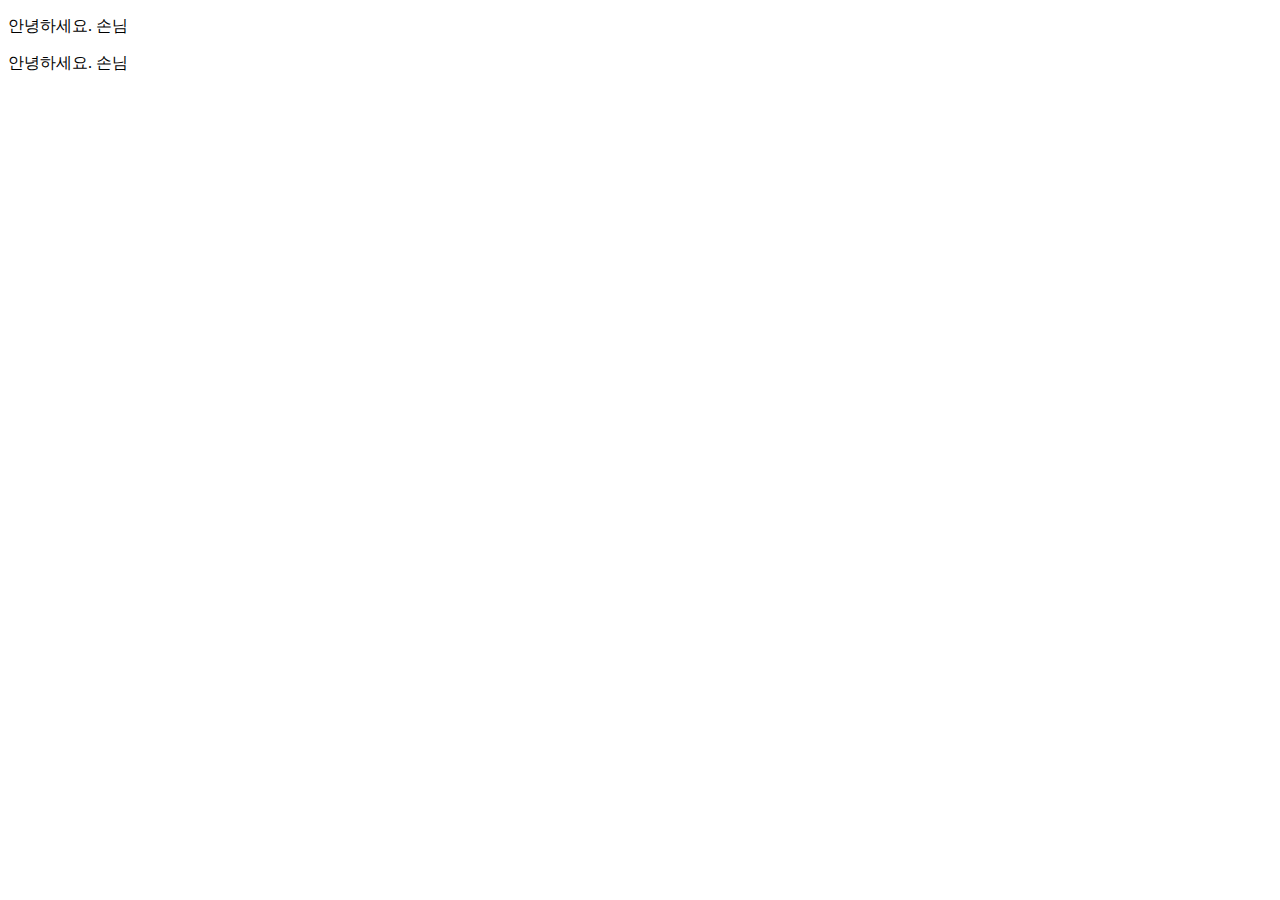
<file: src/main/resources/templates/hello.html>
<!DOCTYPE html>
<html xmlns:th="http://www.thymeleaf.org">

<head>
    <meta http-equiv="Content-Type" content="text/html" charset="UTF-8">
    <title>Hello</title>
</head>
<body>
<p th:text="'안녕하세요 ' +${data}">안녕하세요. 손님</p>
<p th:text="|안녕하세요 ${data}|">안녕하세요. 손님</p>

</body>
</html>
</file>
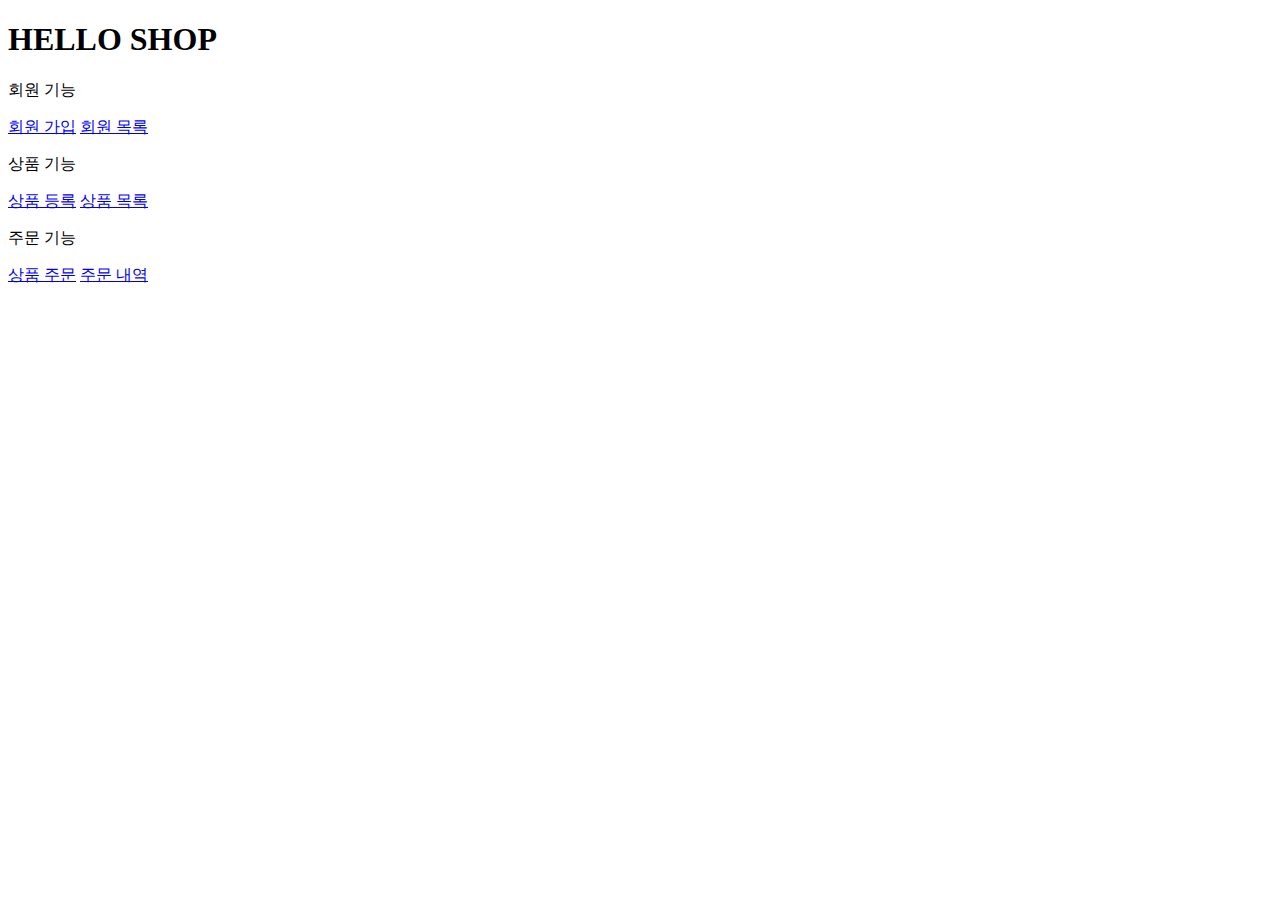
<file: src/main/resources/templates/home.html>
<!DOCTYPE HTML>
<html xmlns:th="http://www.thymeleaf.org">
<head th:replace="fragments/header :: header">
    <title>Hello</title>
    <meta http-equiv="Content-Type" content="text/html; charset=UTF-8" />
</head>
<body>
<div class="container">
    <div th:replace="fragments/bodyHeader :: bodyHeader" />
    <div class="jumbotron">
        <h1>HELLO SHOP</h1>
        <p class="lead">회원 기능</p>
        <p>
            <a class="btn btn-lg btn-secondary" href="/members/new">회원 가입</a>
            <a class="btn btn-lg btn-secondary" href="/members">회원 목록</a>
        </p>
        <p class="lead">상품 기능</p>
        <p>
            <a class="btn btn-lg btn-dark" href="/items/new">상품 등록</a>
            <a class="btn btn-lg btn-dark" href="/items">상품 목록</a>
        </p>
        <p class="lead">주문 기능</p>
        <p>
            <a class="btn btn-lg btn-info" href="/order">상품 주문</a>
            <a class="btn btn-lg btn-info" href="/orders">주문 내역</a>
        </p>
    </div>
    <div th:replace="fragments/footer :: footer" />
</div> <!-- /container -->
</body>
</html>
</file>
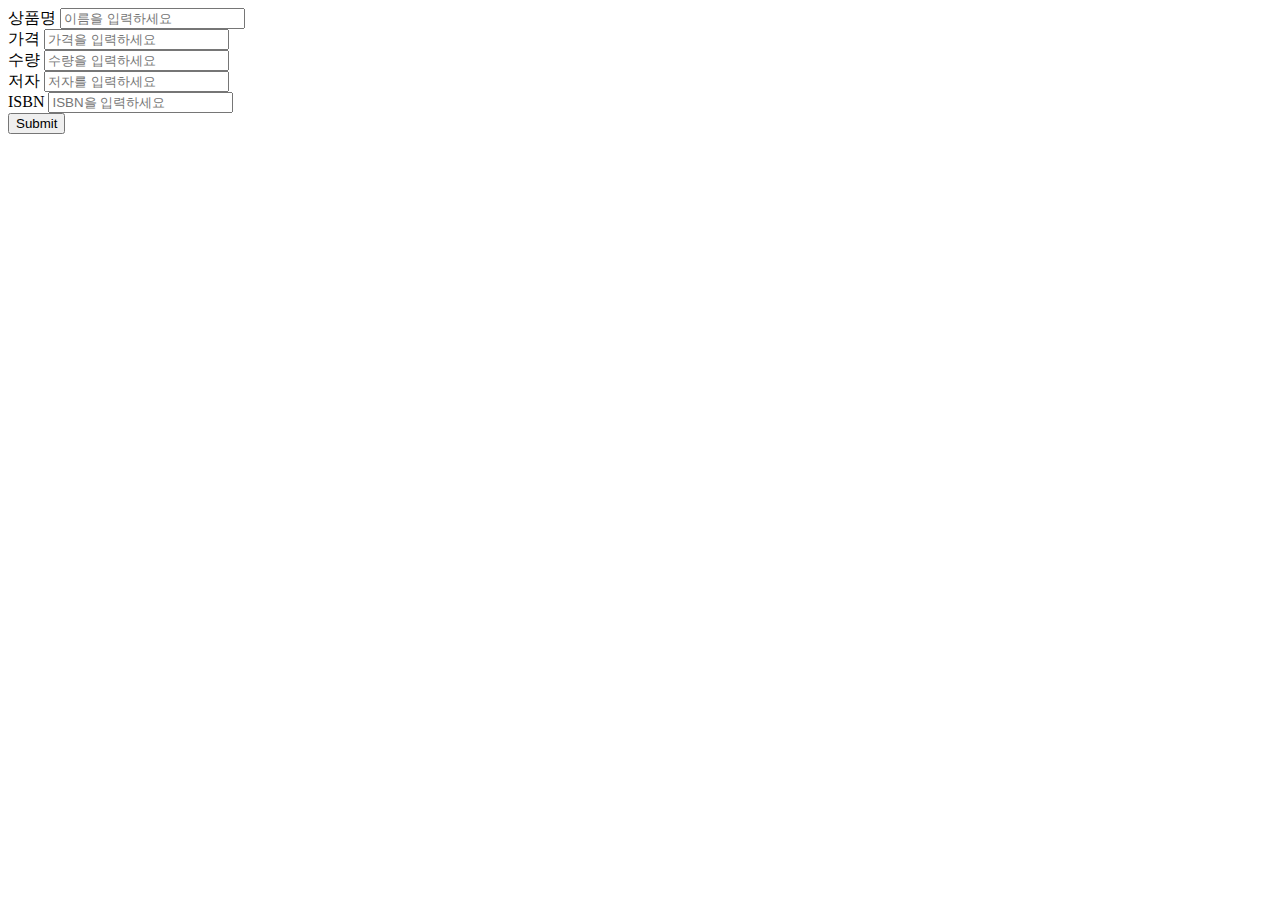
<file: src/main/resources/templates/item/createItemForm.html>
<!DOCTYPE HTML>
<html xmlns:th="http://www.thymeleaf.org">
<head th:replace="fragments/header :: header" />
<body>
<div class="container">
  <div th:replace="fragments/bodyHeader :: bodyHeader"/>
  <form th:action="@{/items/new}" th:object="${form}" method="post">
    <div class="form-group">
      <label th:for="name">상품명</label>
      <input type="text" th:field="*{name}" class="form-control"
             placeholder="이름을 입력하세요">
    </div>
    <div class="form-group">
      <label th:for="price">가격</label>
      <input type="number" th:field="*{price}" class="form-control"
             placeholder="가격을 입력하세요">
    </div>
    <div class="form-group">
      <label th:for="stockQuantity">수량</label>
      <input type="number" th:field="*{stockQuantity}" class="form-control" placeholder="수량을 입력하세요">
    </div>
    <div class="form-group">
      <label th:for="author">저자</label>
      <input type="text" th:field="*{author}" class="form-control"
             placeholder="저자를 입력하세요">
    </div>
    <div class="form-group">
      <label th:for="isbn">ISBN</label>
      <input type="text" th:field="*{isbn}" class="form-control"
             placeholder="ISBN을 입력하세요">
    </div>
    <button type="submit" class="btn btn-primary">Submit</button>
  </form>
  <br/>
  <div th:replace="fragments/footer :: footer" />
</div> <!-- /container -->
</body>
</html>
</file>
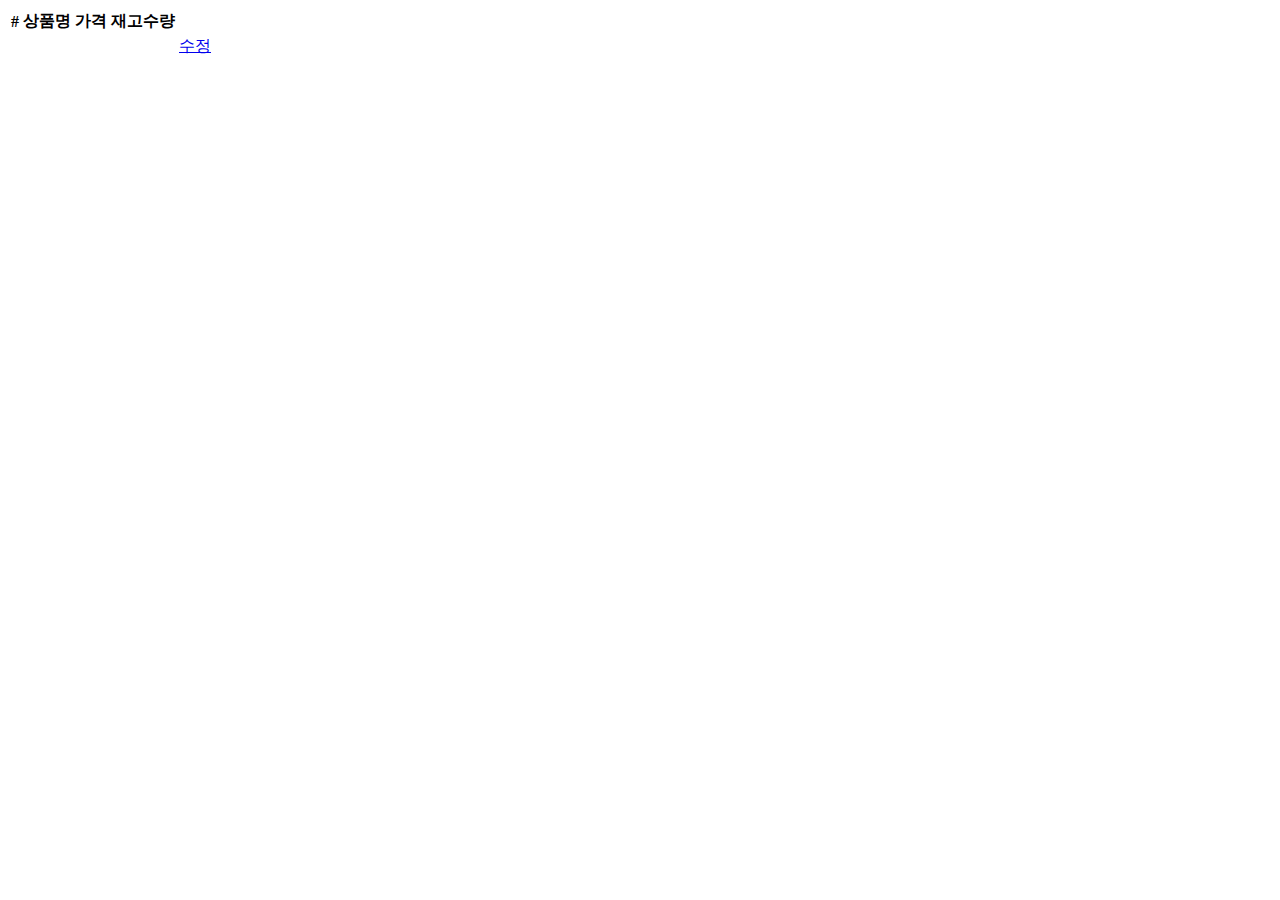
<file: src/main/resources/templates/item/itemList.html>
<!DOCTYPE HTML>
<html xmlns:th="http://www.thymeleaf.org">
<head th:replace="fragments/header :: header" />
<body>
<div class="container">
  <div th:replace="fragments/bodyHeader :: bodyHeader"/>
  <div>
    <table class="table table-striped">
      <thead>
      <tr>
        <th>#</th>
        <th>상품명</th>
        <th>가격</th>
        <th>재고수량</th>
        <th></th>
      </tr>
      </thead>
      <tbody>
      <tr th:each="item : ${items}">
        <td th:text="${item.id}"></td>
        <td th:text="${item.name}"></td>
        <td th:text="${item.price}"></td>
        <td th:text="${item.stockQuantity}"></td>
        <td>
          <a href="#" th:href="@{/items/{id}/edit (id=${item.id})}"
             class="btn btn-primary" role="button">수정</a>
        </td>
      </tr>
      </tbody>
    </table>
  </div>
  <div th:replace="fragments/footer :: footer"/>
</div> <!-- /container -->
</body>
</html>
</file>
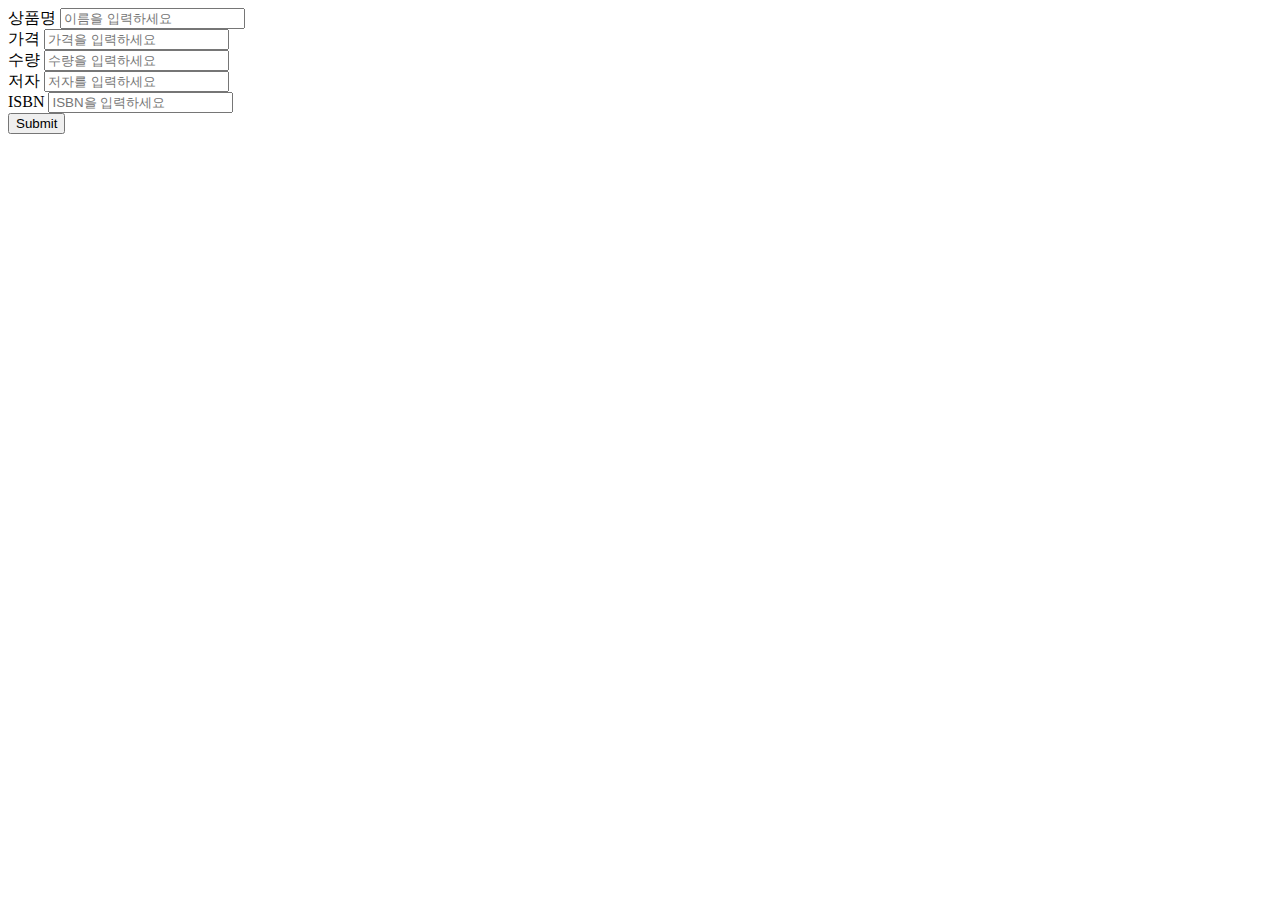
<file: src/main/resources/templates/item/updateItemForm.html>
<!DOCTYPE HTML>
<html xmlns:th="http://www.thymeleaf.org">
<head th:replace="fragments/header :: header" />
<body>
<div class="container">
  <div th:replace="fragments/bodyHeader :: bodyHeader"/>
  <form th:object="${form}" method="post">
    <!-- id -->
    <input type="hidden" th:field="*{id}" />
    <div class="form-group">
      <label th:for="name">상품명</label>
      <input type="text" th:field="*{name}" class="form-control"
             placeholder="이름을 입력하세요" />
    </div>
    <div class="form-group">
      <label th:for="price">가격</label>
      <input type="number" th:field="*{price}" class="form-control"
             placeholder="가격을 입력하세요" />
    </div>
    <div class="form-group">
      <label th:for="stockQuantity">수량</label>
      <input type="number" th:field="*{stockQuantity}" class="form-control" placeholder="수량을 입력하세요" />
    </div>
    <div class="form-group">
      <label th:for="author">저자</label>
      <input type="text" th:field="*{author}" class="form-control"
             placeholder="저자를 입력하세요" />
    </div>
    <div class="form-group">
      <label th:for="isbn">ISBN</label>
      <input type="text" th:field="*{isbn}" class="form-control"
             placeholder="ISBN을 입력하세요" />
    </div>
    <button type="submit" class="btn btn-primary">Submit</button>
  </form>
  <div th:replace="fragments/footer :: footer" />
</div> <!-- /container -->
</body>
</html>
</file>
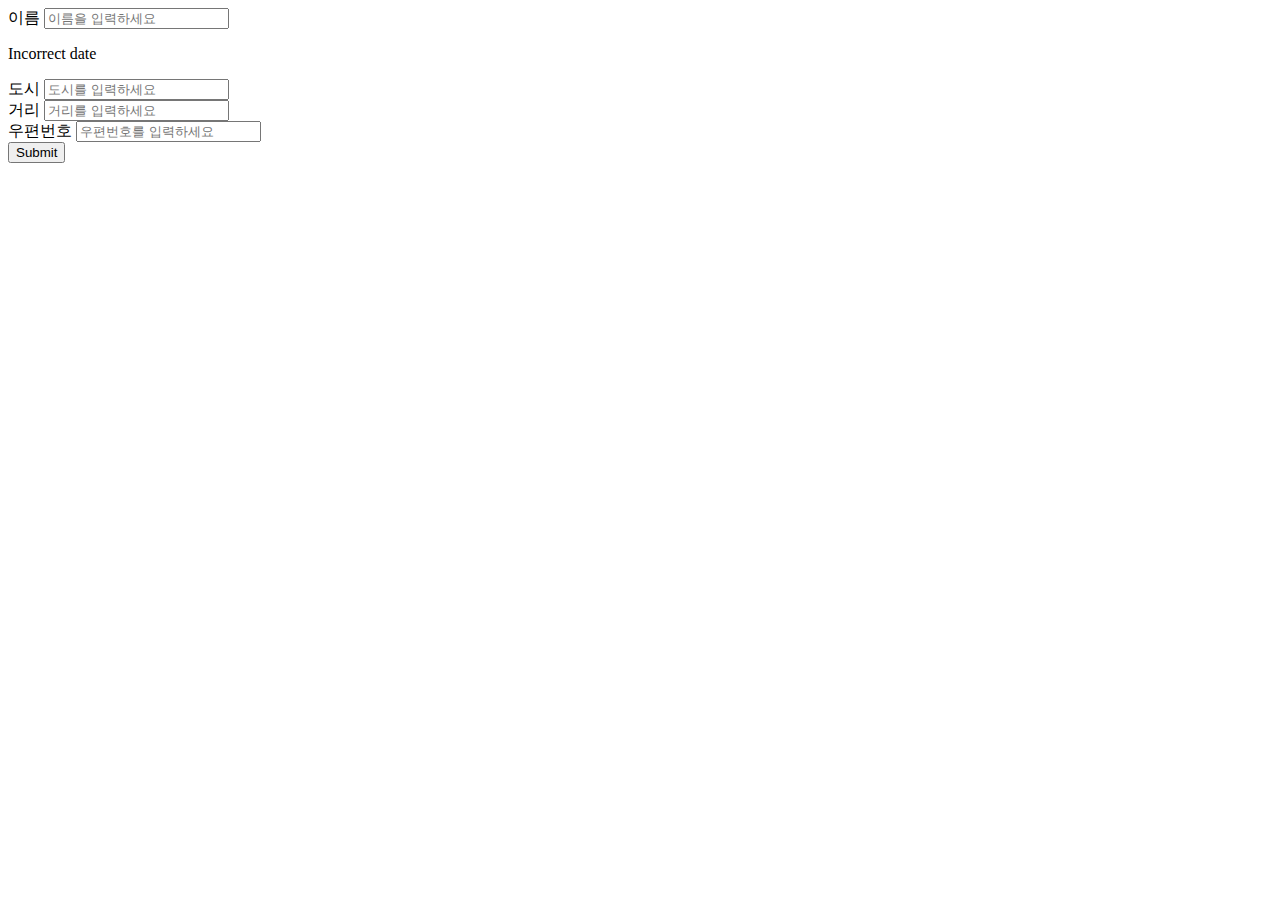
<file: src/main/resources/templates/members/createMemberForm.html>
<!DOCTYPE HTML>
<html xmlns:th="http://www.thymeleaf.org">
<head th:replace="fragments/header :: header" />
<style>
 .fieldError {
 border-color: #bd2130;
 }
</style>
<body>
<div class="container">
    <div th:replace="fragments/bodyHeader :: bodyHeader"/>

    <form role="form" action="/members/new" th:object="${memberForm}"
          method="post">
        <div class="form-group">
            <label th:for="name">이름</label>
            <input type="text" th:field="*{name}" class="form-control"
                   placeholder="이름을 입력하세요"
                   th:class="${#fields.hasErrors('name')}? 'form-control
                   fieldError' : 'form-control'">
            <p th:if="${#fields.hasErrors('name')}"
               th:errors="*{name}">Incorrect date</p>
        </div>
        <div class="form-group">
            <label th:for="city">도시</label>
            <input type="text" th:field="*{city}" class="form-control"
                   placeholder="도시를 입력하세요">
        </div>
        <div class="form-group">
            <label th:for="street">거리</label>
            <input type="text" th:field="*{street}" class="form-control"
                   placeholder="거리를 입력하세요">
        </div>
        <div class="form-group">
            <label th:for="zipcode">우편번호</label>
            <input type="text" th:field="*{zipcode}" class="form-control"
                   placeholder="우편번호를 입력하세요">
        </div>
        <button type="submit" class="btn btn-primary">Submit</button>
    </form>

    <br/>
    <div th:replace="fragments/footer :: footer" />
</div> <!-- /container -->
</body>
</html>
</file>
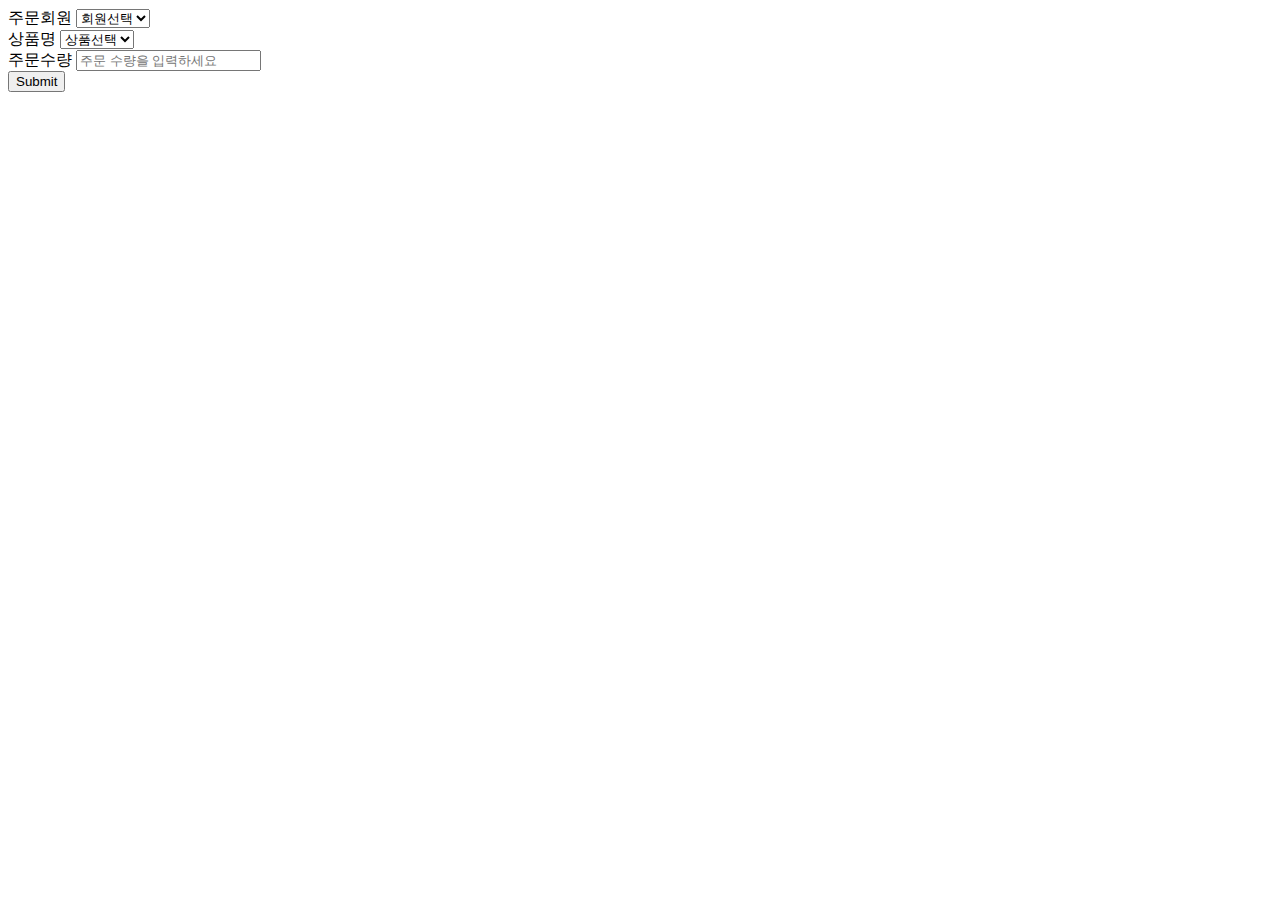
<file: src/main/resources/templates/order/orderForm.html>
<!DOCTYPE HTML>
<html xmlns:th="http://www.thymeleaf.org">
<head th:replace="fragments/header :: header" />
<body>
<div class="container">
  <div th:replace="fragments/bodyHeader :: bodyHeader"/>

  <form role="form" action="/order" method="post">
    <div class="form-group">
      <label for="member">주문회원</label>
      <select name="memberId" id="member" class="form-control">
        <option value="">회원선택</option>
        <option th:each="member : ${members}"
                th:value="${member.id}"
                th:text="${member.name}" />
      </select>
    </div>
    <div class="form-group">
      <label for="item">상품명</label>
      <select name="itemId" id="item" class="form-control">
        <option value="">상품선택</option>
        <option th:each="item : ${items}"
                th:value="${item.id}"
                th:text="${item.name}" />
      </select>
    </div>
    <div class="form-group">
      <label for="count">주문수량</label>
      <input type="number" name="count" class="form-control" id="count"
             placeholder="주문 수량을 입력하세요">
    </div>
    <button type="submit" class="btn btn-primary">Submit</button>
  </form>
  <br/>
  <div th:replace="fragments/footer :: footer" />
</div> <!-- /container -->
</body>
</html>
</file>
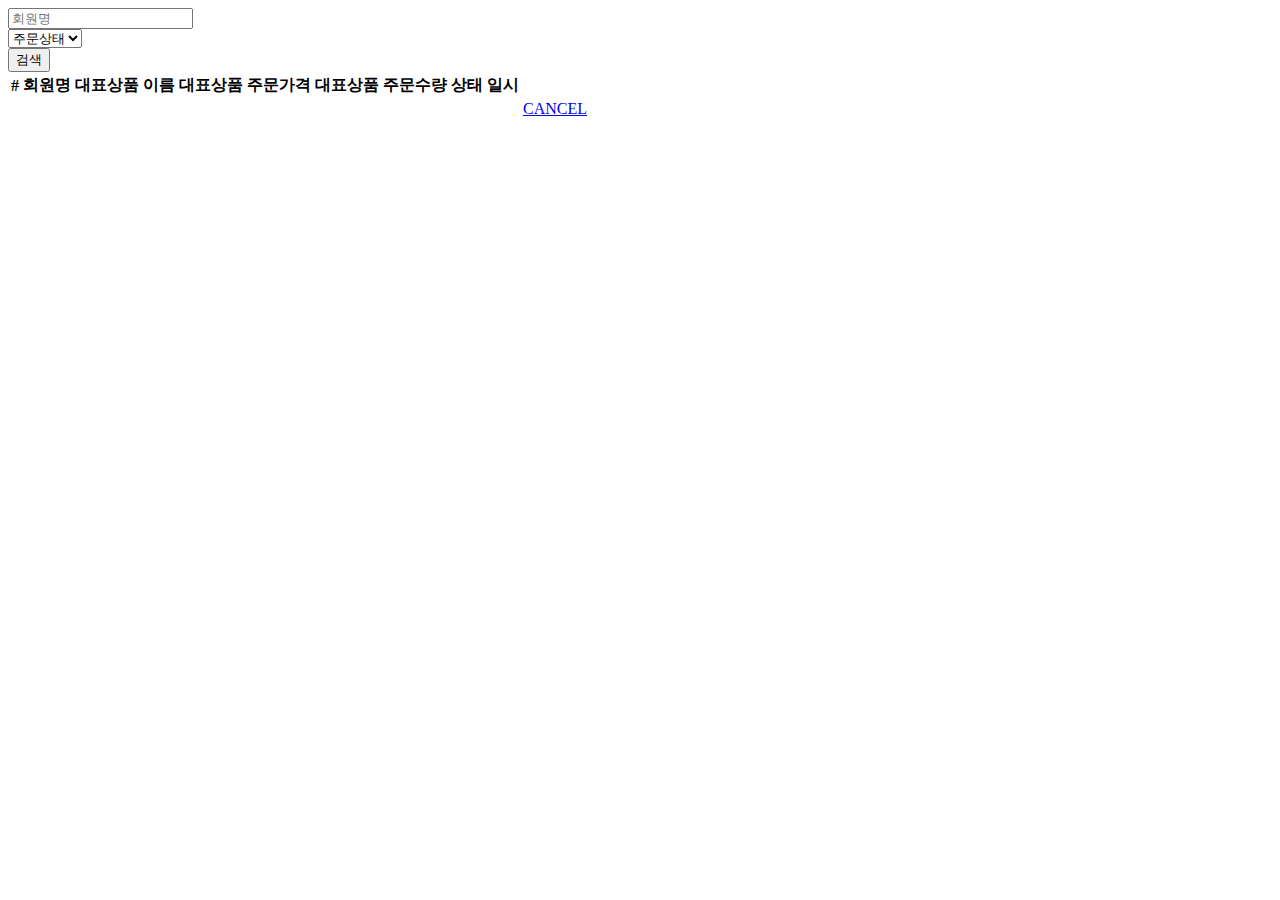
<file: src/main/resources/templates/order/orderList.html>
<!DOCTYPE HTML>
<html xmlns:th="http://www.thymeleaf.org">
<head th:replace="fragments/header :: header"/>
<body>
<div class="container">
  <div th:replace="fragments/bodyHeader :: bodyHeader"/>
  <div>
    <div>

      <form th:object="${orderSearch}" class="form-inline">
        <div class="form-group mb-2">
          <input type="text" th:field="*{memberName}" class="formcontrol" placeholder="회원명"/>
        </div>
        <div class="form-group mx-sm-1 mb-2">
          <select th:field="*{orderStatus}" class="form-control">
            <option value="">주문상태</option>
              <option th:each="status : ${T(jpabook.jpashop.domain.OrderStatus).values()}"
                  th:value="${status}"
                  th:text="${status}">option
            </option>
          </select>
        </div>

        <button type="submit" class="btn btn-primary mb-2">검색</button>

      </form>
    </div>
    <table class="table table-striped">
      <thead>
      <tr>
        <th>#</th>
        <th>회원명</th>
        <th>대표상품 이름</th>
        <th>대표상품 주문가격</th>
        <th>대표상품 주문수량</th>
        <th>상태</th>
        <th>일시</th>
        <th></th>
      </tr>
      </thead>
      <tbody>
      <tr th:each="item : ${orders}">
        <td th:text="${item.id}"></td>
        <td th:text="${item.member.name}"></td>
        <td th:text="${item.orderItems[0].item.name}"></td>
        <td th:text="${item.orderItems[0].orderPrice}"></td>
        <td th:text="${item.orderItems[0].count}"></td>
        <td th:text="${item.status}"></td>
        <td th:text="${item.orderDate}"></td>
        <td>
          <a th:if="${item.status.name() == 'ORDER'}" href="#"
             th:href="'javascript:cancel('+${item.id}+')'"
             class="btn btn-danger">CANCEL</a>
        </td>
      </tr>
      </tbody>
    </table>
  </div>
  <div th:replace="fragments/footer :: footer"/>
</div> <!-- /container -->
</body>
<script>
 function cancel(id) {
 var form = document.createElement("form");
 form.setAttribute("method", "post");
 form.setAttribute("action", "/orders/" + id + "/cancel");
 document.body.appendChild(form);
 form.submit();
 }
</script>
</html>
</file>
